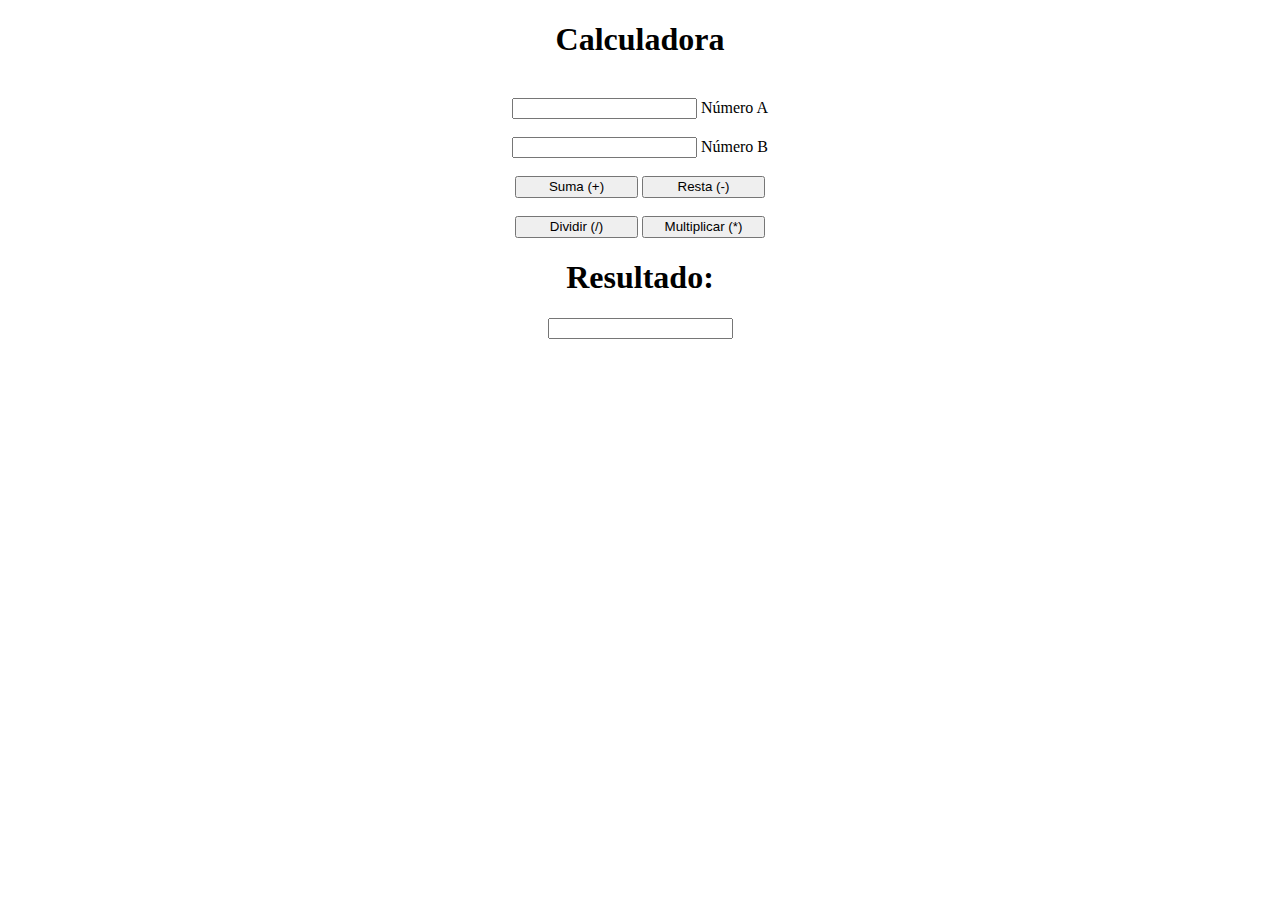
<file: Calculadora/index.html>
<!DOCTYPE html>
<html lang="en">
<head>
    <meta charset="UTF-8">
    <meta http-equiv="X-UA-Compatible" content="IE=edge">
    <meta name="viewport" content="width=device-width, initial-scale=1.0">
    <title>Document</title>
</head>
<body>
    <center>

    
    <h1>Calculadora</h1>
    <br>
    <input id="numeroA" type="number" > Número A</input>
    <br>
    <br>
    <input id="numeroB" type="number"> Número B</input>
    <br>
    <br>
    <button id="suma" style='width:123px; height:22px' onclick="suma()"> Suma (+) </button> 
    <button id="resta" style='width:123px; height:22px' onclick="resta()"> Resta (-) </button>     
    <br>
    <br>
    <button id="division" style='width:123px; height:22px' onclick="division()"> Dividir (/) </button>
    <button id="multiplicar" style='width:123px; height:22px' onclick="multiplicar()"> Multiplicar (*) </button>

    <h1>Resultado: </h1>
 
    <input id="resultado"  style="text-align:center;" ></input>

    
    </center>
    <script>
        console.log("Ejecutando codigo JavaScript")

        //Esta función permite ejecutar la función de suma
        function suma()
        {
            const valorA = document.getElementById("numeroA").value
            const valorB = document.getElementById("numeroB").value
            let campoResultado = document.getElementById("resultado");

            if(!valorA || !valorB ){
                campoResultado.value = "Ingrese datos"
            }
            else{
                const resultado= Number(valorA)+Number(valorB)
                console.log("Valor A -->",valorA)
                console.log("Valor B -->",valorB)    
                console.log("Resultado -->",resultado)
                campoResultado.value = resultado
            }
        }


                //Esta función permite ejecutar la función de suma
        function division()
        {
            const valorA = document.getElementById("numeroA").value
            const valorB = document.getElementById("numeroB").value
            let campoResultado = document.getElementById("resultado");

            if(!valorA || !valorB ){
                campoResultado.value = "Ingrese datos"
            }
            else{
                if(valorB!=0){
                const resultado= Number(valorA)/Number(valorB)
                console.log("Valor A -->",valorA)
                console.log("Valor B -->",valorB)    
                console.log("Resultado -->",resultado)
                campoResultado.value = resultado
                }
                else{
                    campoResultado.value = "Division por cero"
                }

            }
        }


        //Esta función permite ejecutar la función de resta
         function resta()
        {
            const valorA = document.getElementById("numeroA").value
            const valorB = document.getElementById("numeroB").value
            let campoResultado = document.getElementById("resultado");
            if(!valorA || !valorB ){
                campoResultado.value = "Ingrese datos"
            }
            else{
                const resultado= Number(valorA)-Number(valorB)
                campoResultado.value = resultado
            }
        }

        function multiplicar()
        {
            const valorA = document.getElementById("numeroA").value
            const valorB = document.getElementById("numeroB").value
            let campoResultado = document.getElementById("resultado");

            if(!valorA || !valorB ){
                campoResultado.value = "Ingrese datos"
            }
            else{
                const resultado= Number(valorA)*Number(valorB)
                console.log("Valor A -->",valorA)
                console.log("Valor B -->",valorB)    
                console.log("Resultado -->",resultado)
                campoResultado.value = resultado
            }
        }


    </script>
</body>
</html>
</file>
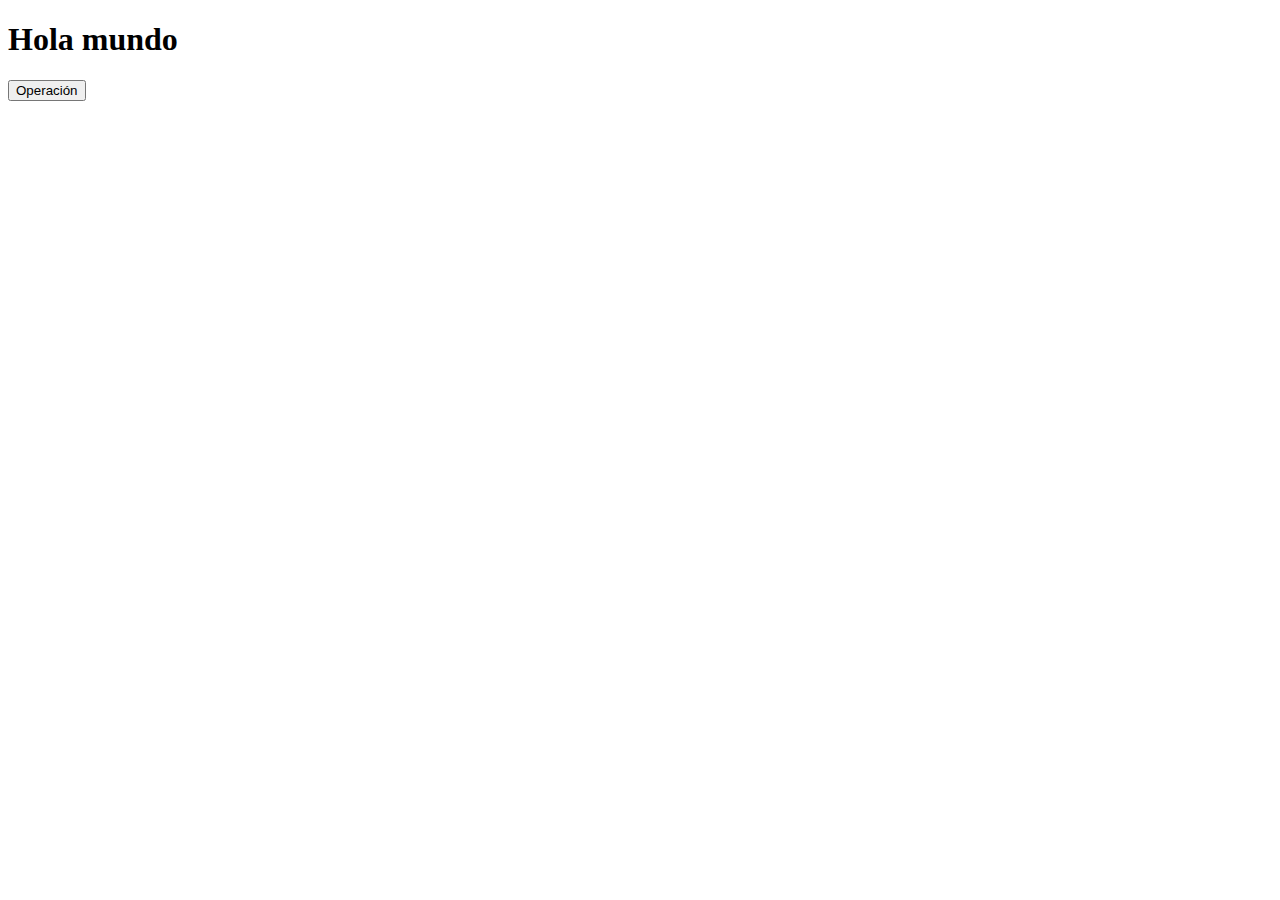
<file: Example/index.html>
<!DOCTYPE html>
<html lang="en">
<head>
    <meta charset="UTF-8">
    <meta http-equiv="X-UA-Compatible" content="IE=edge">
    <meta name="viewport" content="width=device-width, initial-scale=1.0">
    <title>Document</title>
</head>
<body>
    <h1>Hola mundo</h1>
    <button onclick="execute()">Operación</button>

<script>
    function execute(){
        console.log("Estoy con JavaScript")
        
        //const valor que no cambia 
        //var variables globales
        // let se recomienda
        const fecha = Date();
        let diaSemana = 1;
        otravarible = "Hola"
        //let diaSemana = 1;
        // if(diaSemana == 1){
        //     console.log("Dia de la semana", diaSemana, "=>",fecha)
        // }

        // if(!(diaSemana > 2)){
        //     console.log("Dia de la semana", diaSemana, "=>",fecha)
        // }else{
        //     console.log("El dia de la semana no es mayor que 2")
        // }

        // if(!(10>5)){
        //     console.log("10 es mayor que 5")
        // }else{
        //     console.log("No ingreso al if")
        // }

        // if(10 >= 10){
        //     console.log("10 es mayor o igual que 10")
        // }else{
        //     console.log("No ingreso al if")
        // }

        // if(10 <= 10){
        //     console.log("10 es menor o igual que 10")
        // }else{
        //     console.log("No ingreso al if")
        // }

        // 1 = true
        // 0 = false
        // if(0 == false){
        //     console.log("0 es igual a falso")
        // }else{
        //     console.log("No ingreso al if")
        // }
        
        //Los === compara si es igual, 0 y 1 valor numerico no booleano
        //Validacion estricta
        // if(0 === false){
        //     console.log("0 es igual a falso")
        // }else{
        //     console.log("No ingreso al if")
        // }

        // if(1 == true){
        //     console.log("1 es igual a true")
        // }else{
        //     console.log("No ingreso al if")
        // }
        
        // if((diaSemana)){
        //     console.log("Valor diferente de null o false")
        // }else{
        //     console.log("No ingreso al if",otravarible)
        // }

        
        // // 1  && otraVaribale!= null or false
        // if((diaSemana == 1 && otravarible)){
        //      console.log("Validacion condicion AND &&")
        // }else{
        //      console.log("No ingreso al if",otravarible)
        // }

        // 1  && !(otraVaribale!= null or false)
        //!otravarible indica que es igual a false o a null
        // if((diaSemana == 1 && !otravarible)){
        //      console.log("Validacion condicion AND &&")
        // }else{
        //      console.log("No ingreso al if",otravarible)
        // }

        if((diaSemana == 1 || !otravarible)){
             console.log("Validacion condicion OR ||")
        }else{
             console.log("No ingreso al if",otravarible)
        }




    }
</script>
</body>
</html>
</file>
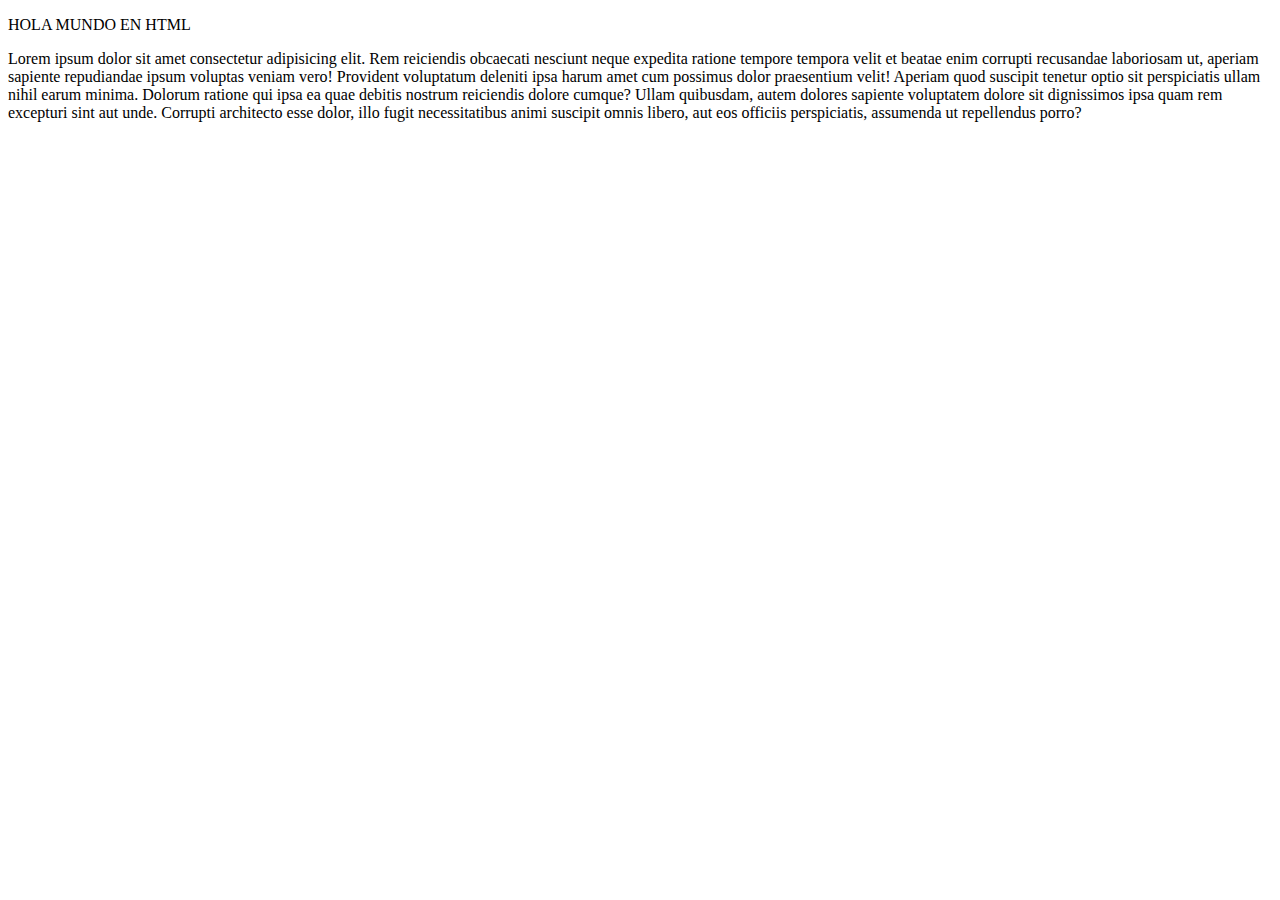
<file: HelloWorld/index.html>
<!DOCTYPE html>
<html lang="en">
<head>
    <meta charset="UTF-8">
    <meta http-equiv="X-UA-Compatible" content="IE=edge">
    <meta name="viewport" content="width=device-width, initial-scale=1.0">
    <title>Mi primer Hola mundo!</title>
</head>
<body>
    
    <p>HOLA MUNDO EN HTML</p>

 <p>Lorem ipsum dolor sit amet consectetur adipisicing elit. Rem reiciendis obcaecati nesciunt neque expedita ratione tempore tempora velit et beatae enim corrupti recusandae laboriosam ut, aperiam sapiente repudiandae ipsum voluptas veniam vero! Provident voluptatum deleniti ipsa harum amet cum possimus dolor praesentium velit! Aperiam quod suscipit tenetur optio sit perspiciatis ullam nihil earum minima. Dolorum ratione qui ipsa ea quae debitis nostrum reiciendis dolore cumque? Ullam quibusdam, autem dolores sapiente voluptatem dolore sit dignissimos ipsa quam rem excepturi sint aut unde. Corrupti architecto esse dolor, illo fugit necessitatibus animi suscipit omnis libero, aut eos officiis perspiciatis, assumenda ut repellendus porro?</p>
</body>
</html>
</file>
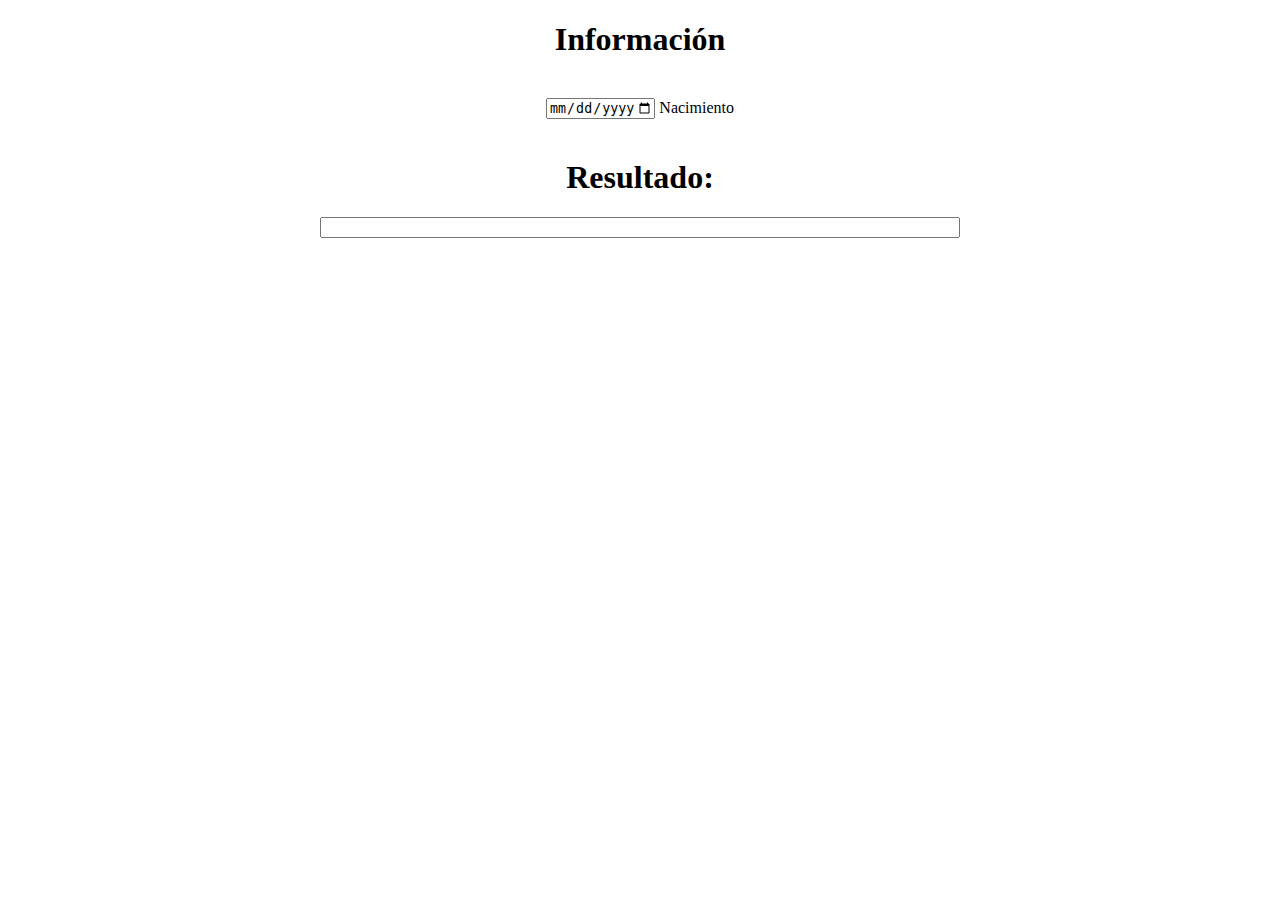
<file: Actividad_10/cuarto_ejercicio_1.html>
<!DOCTYPE html>
<html lang="en">
<head>
    <meta charset="UTF-8">
    <meta http-equiv="X-UA-Compatible" content="IE=edge">
    <meta name="viewport" content="width=device-width, initial-scale=1.0">
    <title>Información</title>
</head>
<body>
    <center>
        <h1>Información</h1>
        <br>
        <input id="nacimiento" type="date" max="" oninput="actualizarResultado()"> Nacimiento
        <br>
        <br>
        <h1>Resultado: </h1>
        
        <input id="resultado" class="resultado">
        <style>
        .resultado{
          width:50%
        }
        </style>
    </center>
    <script>
        const inputFecha = document.getElementById("nacimiento");
        const resultado = document.getElementById("resultado");

        // Obtener la fecha actual en el formato requerido por el campo de fecha
        const fechaActual = new Date().toISOString().split("T")[0];
        // Establecer la fecha actual como valor máximo en el campo de fecha
        inputFecha.max = fechaActual;

        console.log("Ejecutando código JavaScript");

        function actualizarResultado() {
            const nacimiento = document.getElementById("nacimiento").value;
            const fechaNacimiento = new Date(nacimiento);
            const edadMilisegundos = Date.now() - fechaNacimiento.getTime();
            const edad = new Date(edadMilisegundos).getFullYear() - 1970;

            if (edad < 18) {
                resultado.value = "Su edad es: " + edad + " por tanto: No es mayor de edad";
            } else {
                    resultado.value = "Su edad es: " + edad + " por tanto: Es mayor de edad";
            }
        }
    </script>
</body>
</html>
</file>
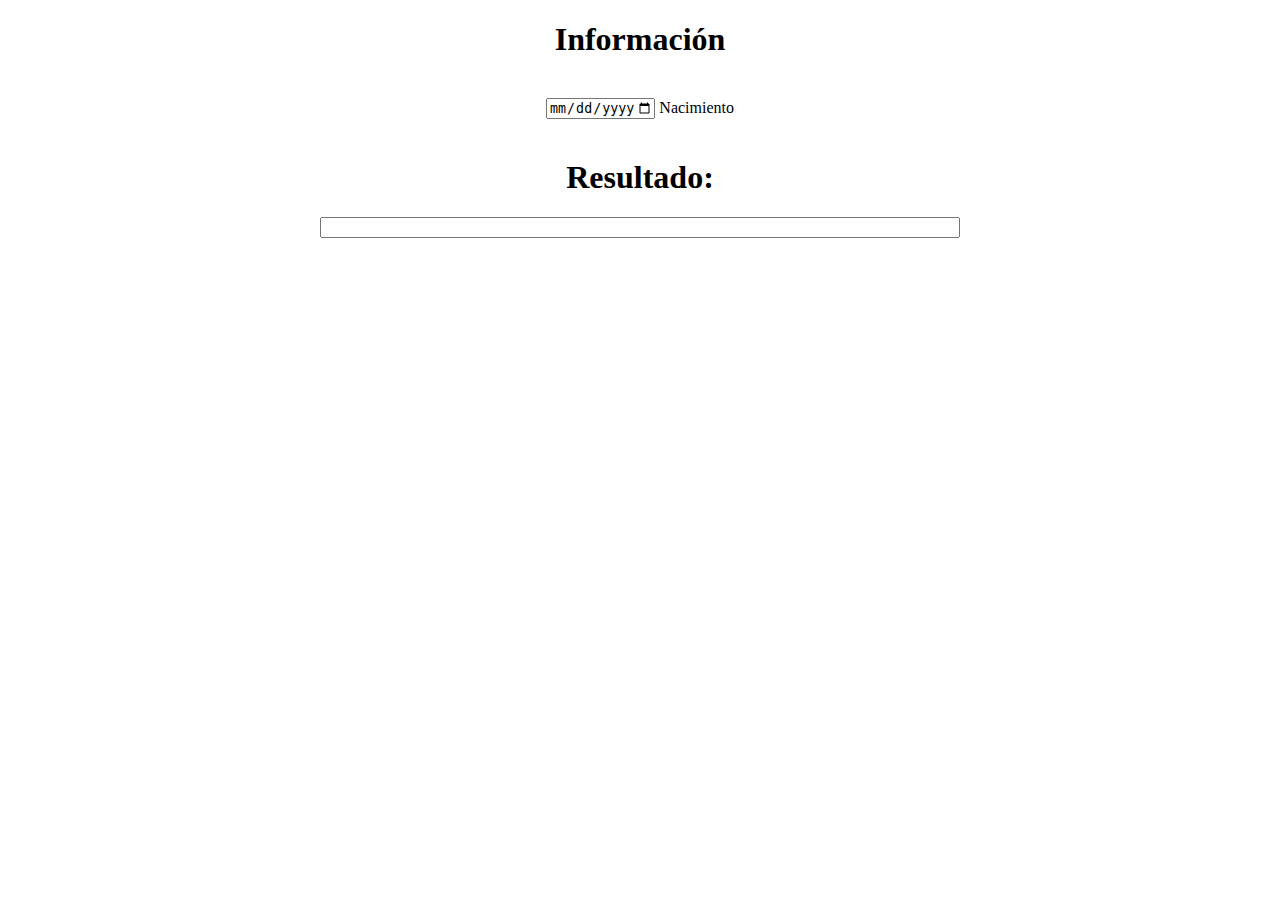
<file: Actividad_10/cuarto_ejercicio_2.html>
<!DOCTYPE html>
<html lang="en">
<head>
    <meta charset="UTF-8">
    <meta http-equiv="X-UA-Compatible" content="IE=edge">
    <meta name="viewport" content="width=device-width, initial-scale=1.0">
    <title>Información</title>
</head>
<body>
    <center>
        <h1>Información</h1>
        <br>
        <input id="nacimiento" type="date" max="" oninput="actualizarResultado()"> Nacimiento
        <br>
        <br>
        <h1>Resultado: </h1>
        
        <input id="resultado" class="resultado">
        <style>
        .resultado{
          width:50%
        }
        </style>
    </center>
    <script>
        const inputFecha = document.getElementById("nacimiento");
        const resultado = document.getElementById("resultado");

        // Obtener la fecha actual en el formato requerido por el campo de fecha
        const fechaActual = new Date().toISOString().split("T")[0];
        // Establecer la fecha actual como valor máximo en el campo de fecha
        inputFecha.max = fechaActual;

        console.log("Ejecutando código JavaScript");

        function actualizarResultado() {
            const nacimiento = document.getElementById("nacimiento").value;
            anho_nacimiento = nacimiento.split("-")[0];           
            anho_actual = new Date(Date.now()).getFullYear();
            const edad = Number(anho_actual)-Number(anho_nacimiento);
						console.log("SIu",edad)
            if (edad < 18) {
                resultado.value = "Su edad es: " + edad + " por tanto: No es mayor de edad";
            } else {
                    resultado.value = "Su edad es: " + edad + " por tanto: Es mayor de edad";
            }
        }
    </script>
</body>
</html>
</file>
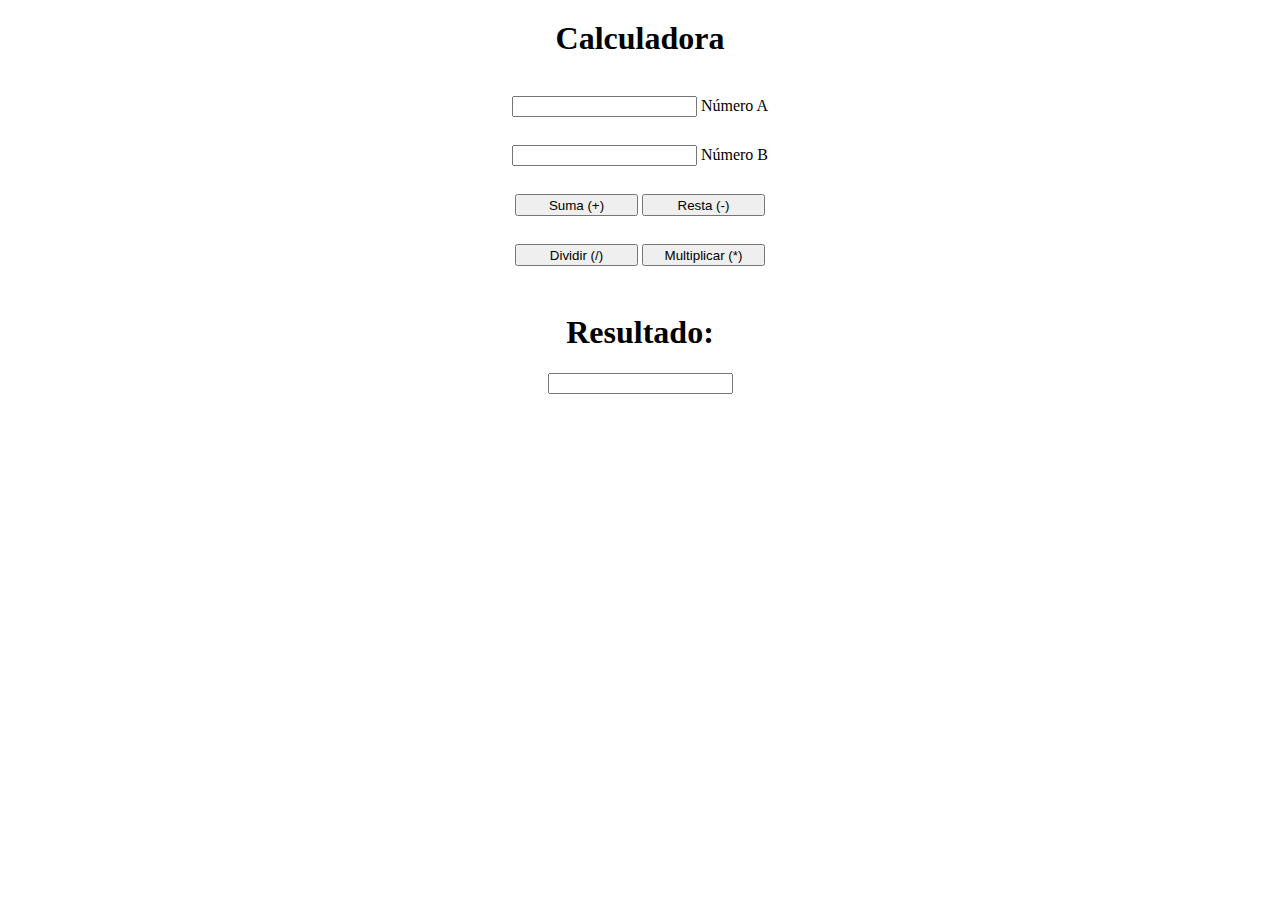
<file: Actividad_10/primer_ejercicio.html>
<!DOCTYPE html>
<html lang="en">
<head>
    <meta charset="UTF-8">
    <meta http-equiv="X-UA-Compatible" content="IE=edge">
    <meta name="viewport" content="width=device-width, initial-scale=1.0">
    <title>Calculadora</title>
    <style>
        body {
            text-align: center;
        }

        h1 {
            margin-top: 20px;
        }

        input {
            margin-bottom: 10px;
        }

        button {
            width: 123px;
            height: 22px;
            margin-bottom: 10px;
        }

        #resultado {
            text-align: center;
        }
    </style>
</head>
<body>
    <center>
        <h1>Calculadora</h1>
        <br>
        <input id="numeroA" type="number"> Número A
        <br>
        <br>
        <input id="numeroB" type="number"> Número B
        <br>
        <br>
        <button onclick="operacion('suma')"> Suma (+) </button> 
        <button id="resta" onclick="operacion('resta')"> Resta (-) </button>     
        <br>
        <br>
        <button id="division" onclick="operacion('dividir')"> Dividir (/) </button>
        <button id="multiplicar" onclick="operacion('multiplicar')"> Multiplicar (*) </button>
        <br>
        <br>
        <h1>Resultado: </h1>
        <input id="resultado">
    </center>
    <script>
        console.log("Ejecutando código JavaScript");

        function operacion(id) {
            const valorA = document.getElementById("numeroA").value;
            const valorB = document.getElementById("numeroB").value;
            let campoResultado = document.getElementById("resultado");

            if (!valorA || !valorB) {
                campoResultado.value = "Ingrese datos";
            } else {
                switch (id) {
                    case "suma":
                        campoResultado.value = Number(valorA) + Number(valorB);
                        break;
                    case "resta":
                        campoResultado.value = Number(valorA) - Number(valorB);
                        break;
                    case "dividir":
                        if (valorB != 0) {
                            campoResultado.value = Number(valorA) / Number(valorB);
                        } else {
                            campoResultado.value = "División por cero";
                        }
                        break;
                    case "multiplicar":
                        campoResultado.value = Number(valorA) * Number(valorB);
                        break;
                    default:
                        console.log("Operación no válida");
                }
            }
        }
    </script>
</body>
</html>
</file>
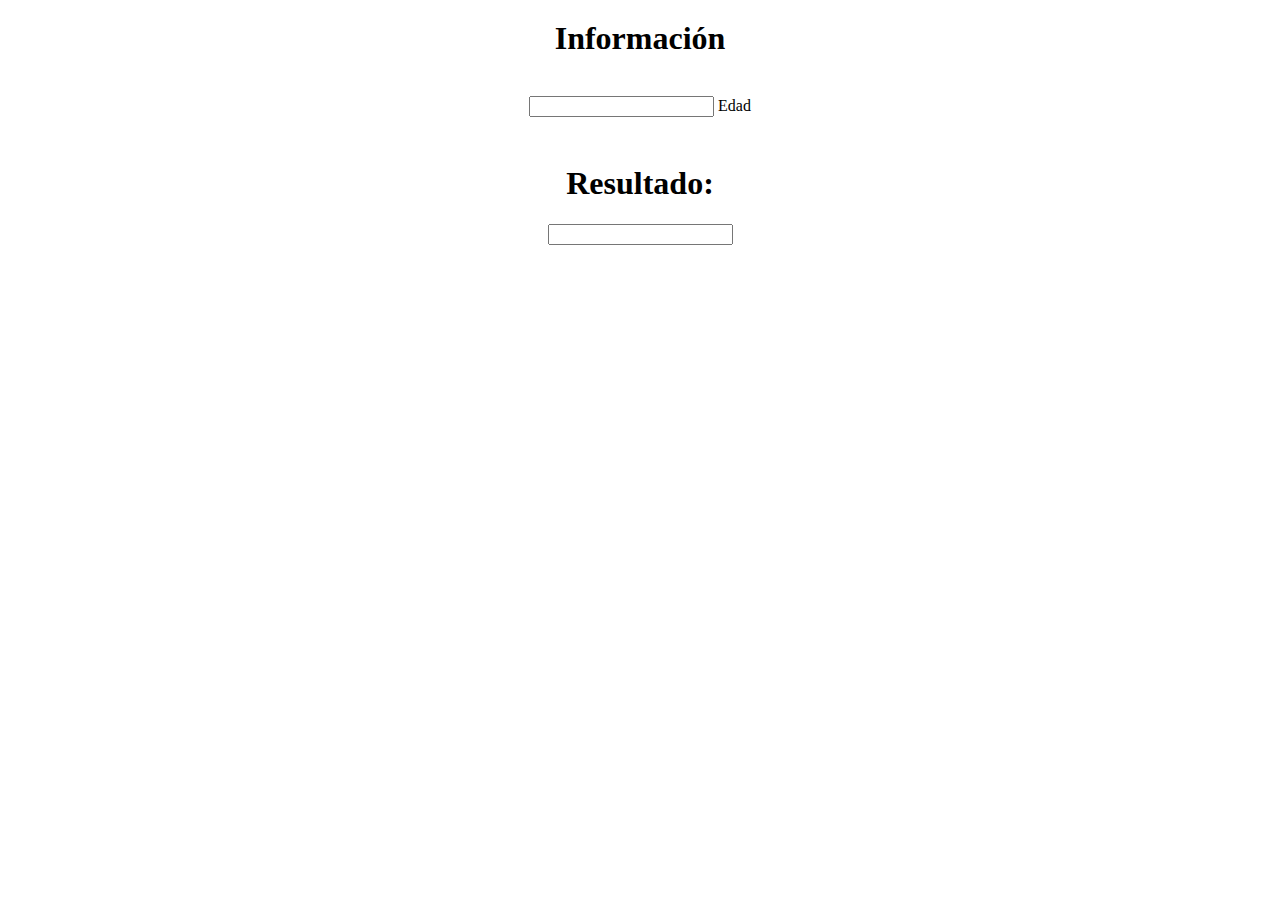
<file: Actividad_10/segundo_ejercicio.html>
<!DOCTYPE html>
<html lang="en">
<head>
    <meta charset="UTF-8">
    <meta http-equiv="X-UA-Compatible" content="IE=edge">
    <meta name="viewport" content="width=device-width, initial-scale=1.0">
    <title>Información</title>
    <style>
        body {
            text-align: center;
        }

        h1 {
            margin-top: 20px;
        }

        input {
            margin-bottom: 10px;
        }

        button {
            width: 123px;
            height: 22px;
            margin-bottom: 10px;
        }

        #resultado {
            text-align: center;
        }
    </style>
</head>
<body>
    <center>
        <h1>Información</h1>
        <br>
        <input id="edad" type="number" oninput="actualizarResultado()"> Edad
        <br>
        <br>
        <h1>Resultado: </h1>
        <input id="resultado">
    </center>
    <script>
        console.log("Ejecutando código JavaScript");
        function actualizarResultado(){
            edad = document.getElementById("edad").value;
            resultado = document.getElementById("resultado");
            resultado.value = edad
            if(edad<18)
            {
            resultado.value = "Es menor de edad";
            }  
            else
            {
              resultado.value = "Es mayor de edad"
            }
			}
    </script>
</body>
</html>
</file>
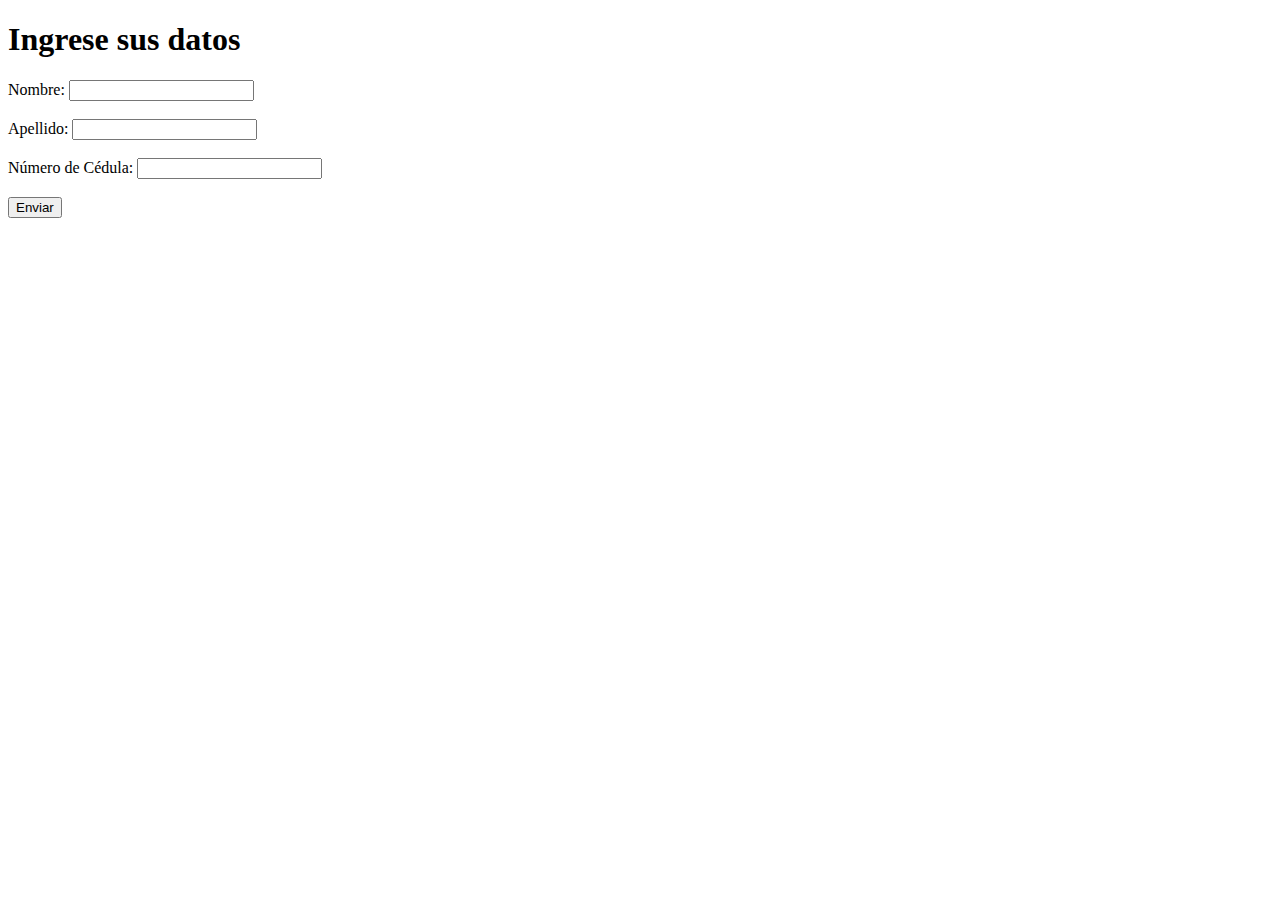
<file: Actividad_10/tercer_ejercicio_1.html>
<!DOCTYPE html>
<html lang="en">
<head>
    <meta charset="UTF-8">
    <meta http-equiv="X-UA-Compatible" content="IE=edge">
    <meta name="viewport" content="width=device-width, initial-scale=1.0">
    <title>Formulario</title>
</head>
<body>
    <h1>Ingrese sus datos</h1>
    <form action="tercer_ejercicio_2.html" method="GET" id="myForm">
        <label for="nombre">Nombre:</label>
        <input type="text" id="nombre" name="nombre" required>
        <br><br>
        <label for="apellido">Apellido:</label>
        <input type="text" id="apellido" name="apellido" required>
        <br><br>
        <label for="cedula">Número de Cédula:</label>
        <input type="text" id="cedula" name="cedula" required>
        <br><br>
        <input type="submit" value="Enviar">
    </form>
    <script>
        document.getElementById("myForm").addEventListener("submit", function(event) {
            event.preventDefault(); // Cancelar el envío del formulario por defecto

            // Obtener los valores de los campos
            const nombre = document.getElementById("nombre").value;
            const apellido = document.getElementById("apellido").value;
            const cedula = document.getElementById("cedula").value;
            
            // Imprimir los datos en la consola
            console.log("Datos enviados:");
            console.log("Nombre: " + nombre);
            console.log("Apellido: " + apellido);
            console.log("Cédula: " + cedula);
            

            // Enviar el formulario
            this.submit();

            
        });
    </script>
</body>
</html>
</file>
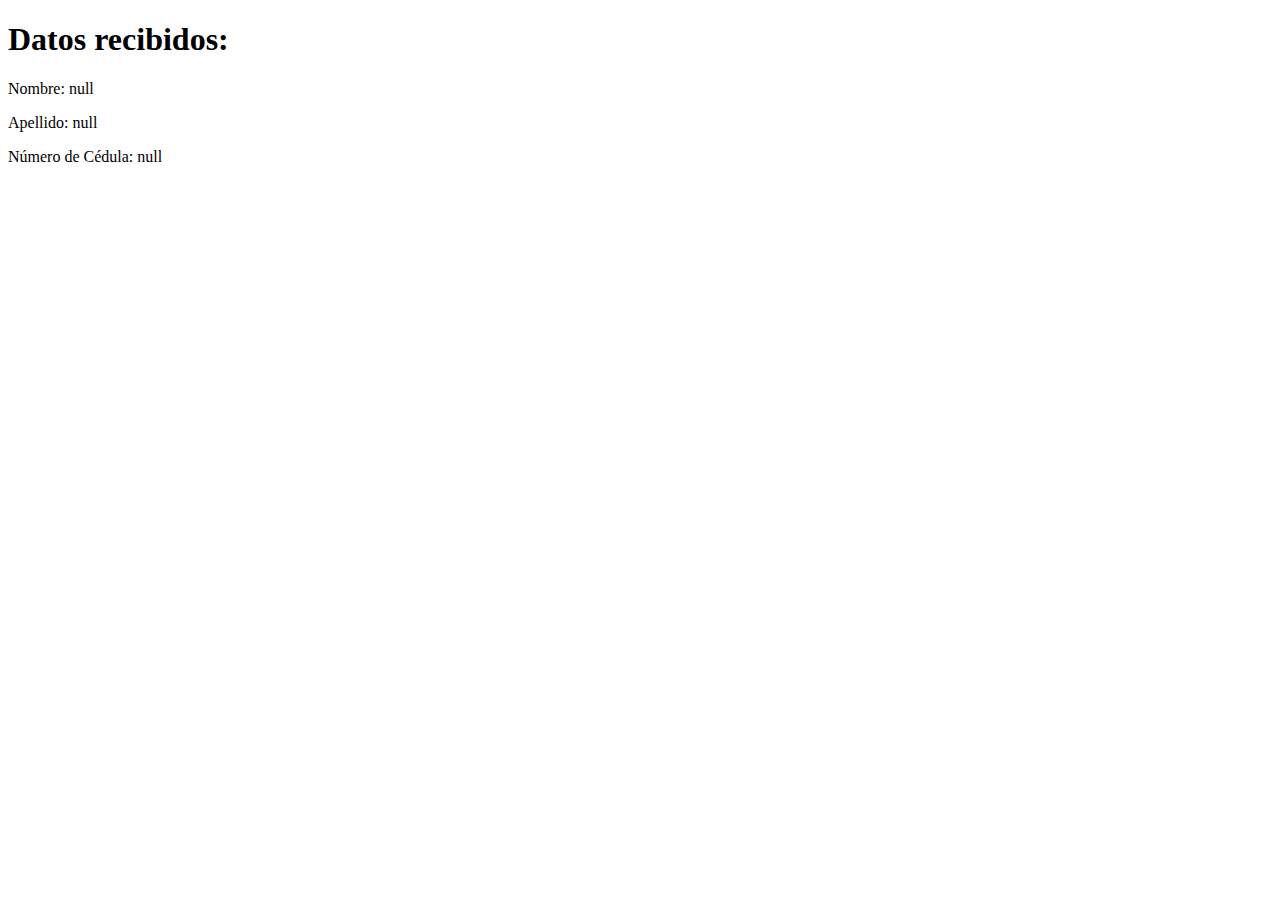
<file: Actividad_10/tercer_ejercicio_2.html>
<!DOCTYPE html>
<html lang="en">
<head>
    <meta charset="UTF-8">
    <meta http-equiv="X-UA-Compatible" content="IE=edge">
    <meta name="viewport" content="width=device-width, initial-scale=1.0">
    <title>Otra Página</title>
</head>
<body>
    <h1>Datos recibidos:</h1>
    <script>
        const urlParams = new URLSearchParams(window.location.search);
        
        const nombre = urlParams.get('nombre');
        const apellido = urlParams.get('apellido');
        const cedula = urlParams.get('cedula');
        console.log("Datos recibidos:"+ 
        "\nNombre: "+nombre+
        "\nApellido: "+apellido+
        "\nCedula: "+cedula)    
        document.write('<p>Nombre: ' + nombre + '</p>');
        document.write('<p>Apellido: ' + apellido + '</p>');
        document.write('<p>Número de Cédula: ' + cedula + '</p>');
    </script>
</body>
</html>
</file>
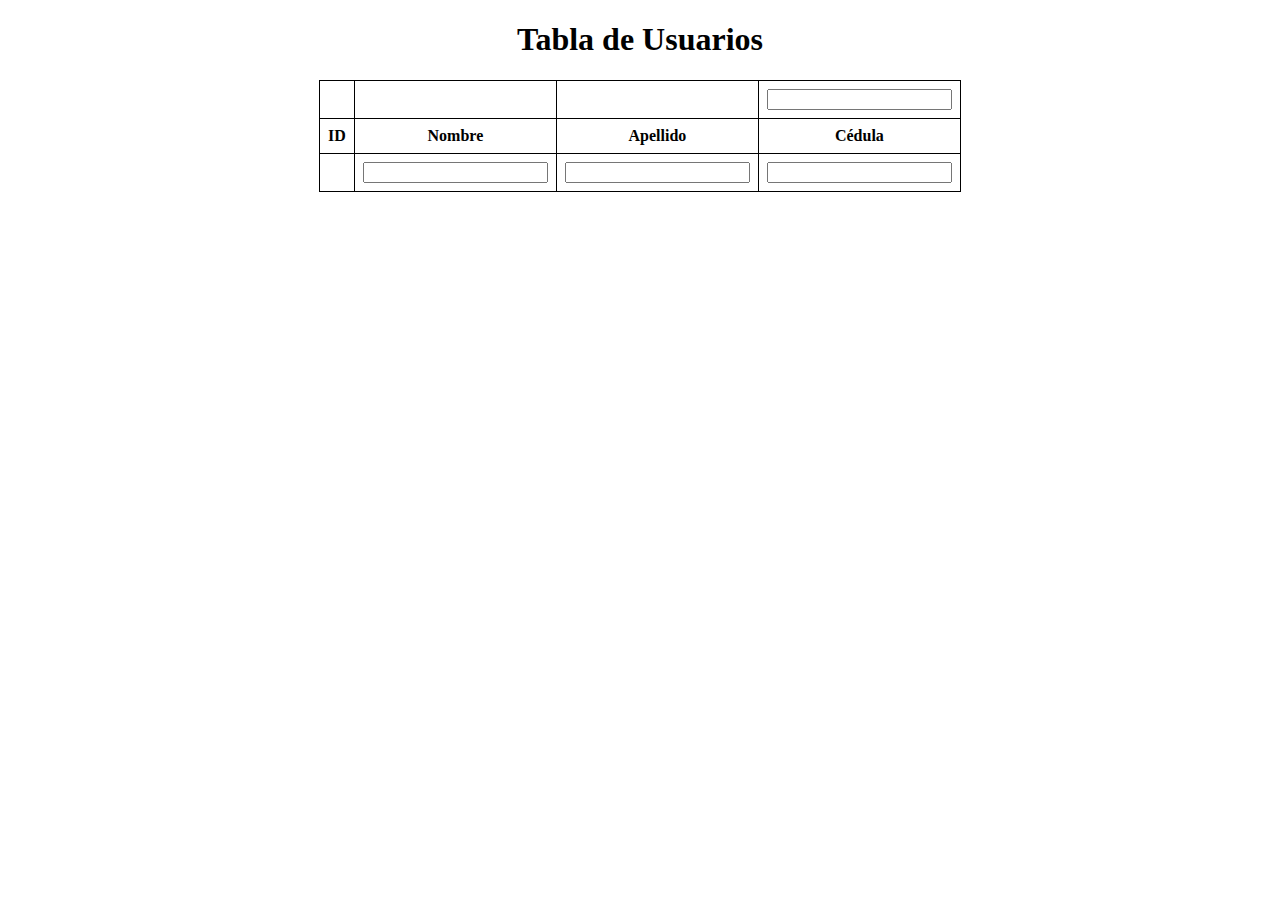
<file: Actividad_10/filtro_usuarios/pagina.html>
<!DOCTYPE html>
<html lang="en">
<head>
    <meta charset="UTF-8">
    <meta http-equiv="X-UA-Compatible" content="IE=edge">
    <meta name="viewport" content="width=device-width, initial-scale=1.0">
    <title>Tabla de Usuarios</title>
    <link rel="stylesheet" href="pagina_css.css">
</head>
<body>
    <center>
    <h1>Tabla de Usuarios</h1>    
    <table>
        <thead>
            <tr>
                <th>
                <th>
                <th>
                <th><input type="text" id="buscar_todos" oninput="filtrar('todos')">
            </tr>
        </thead>

        <thead>
            <tr>
                <th>ID</th>
                <th>Nombre</th>
                <th>Apellido</th>
                <th>Cédula</th>
            </tr>
        </thead>

        <tbody>
            <tr>
                <th>
                <th><input type="text" id="buscar_nombre" oninput="filtrar('nombre')">
                <th><input type="text" id="buscar_apellido" oninput="filtrar('apellido')">
                <th><input type="text" id="buscar_cedula" oninput="filtrar('cedula')">
            </tr>
        
    </tbody>
        <tbody id="tabla-filtros">
            <!-- Aquí se agregarán las filas de la tabla -->
        </tbody>
    </table>
    </center>


    <script>
        // Obtener los datos de la URL
        const urlParams = new URLSearchParams(window.location.search);
        const datos = urlParams.get('datos');
        
        
        // Decodificar los datos recibidos
        const datosDecodificados = decodeURIComponent(datos);
        
        // Convertir los datos en un array de filas
        const filas = datosDecodificados.split('<br>');
        console.log(filas)

        registros = []
        filas.forEach((fila, index) => {
            // Verificar si es el último elemento
            if (index < filas.length - 1) {
                const [id, nombre, apellido, cedula] = fila.split(',');
                registros.push({ "id": id, "nombre": nombre, "apellido": apellido, "cedula": cedula });
            }
            });
        console.log(registros)

        function filtrar(categoria) {
            
            const tabla = document.getElementById("tabla-filtros");

            // Limpiar la tabla antes de agregar los nuevos registros
            tabla.innerHTML = "";
            
            switch (categoria){
                case "nombre":
                    
                    filtro = document.getElementById("buscar_nombre").value.toLowerCase();
                    
                    filtro_apellido = document.getElementById("buscar_apellido");
                    filtro_apellido.value = ""

                    filtro_cedula = document.getElementById("buscar_cedula");
                    filtro_cedula.value = ""

                    filtro_todos = document.getElementById("buscar_todos")
                    filtro_todos.value = ""

                    // Filtrar los registros que coinciden con el filtro
                    registrosFiltrados = registros.filter(registro =>
                            //registro.nombre.toLowerCase().startsWith(filtro)
                            registro.nombre.toLowerCase().includes(filtro)
                        );
                        break;
                case "apellido":

                    filtro = document.getElementById("buscar_apellido").value.toLowerCase();
                    
                    filtro_nombre = document.getElementById("buscar_nombre");
                    filtro_nombre.value = ""

                    filtro_cedula = document.getElementById("buscar_cedula");
                    filtro_cedula.value = ""

                    filtro_todos = document.getElementById("buscar_todos") 
                    filtro_todos.value = ""

                    registrosFiltrados = registros.filter(registro =>
                        //registro.apellido.toLowerCase().startsWith(filtro)
                        registro.apellido.toLowerCase().includes(filtro)
                    );
                    break;
                
                case "cedula":

                    filtro = document.getElementById("buscar_cedula").value.toLowerCase();    
                    
                    filtro_nombre = document.getElementById("buscar_nombre");
                    filtro_nombre.value = ""

                    filtro_apellido = document.getElementById("buscar_apellido");
                    filtro_apellido.value = ""
                    
                    filtro_todos = document.getElementById("buscar_todos")
                    filtro_todos.value = ""

                    registrosFiltrados = registros.filter(registro =>
                            //registro.cedula.toLowerCase().startsWith(filtro)
                            registro.cedula.toLowerCase().includes(filtro)
                        );
                    break;   
                
                case "todos":
                    filtro = document.getElementById("buscar_todos").value.toLowerCase();    
                        
                    filtro_nombre = document.getElementById("buscar_nombre");
                    filtro_nombre.value = ""

                    filtro_apellido = document.getElementById("buscar_apellido");
                    filtro_apellido.value = ""

                    filtro_cedula = document.getElementById("buscar_cedula");
                    filtro_cedula.value = ""

                    // registrosFiltrados = registros.filter(registro =>
                    //     registro.nombre.toLowerCase().startsWith(filtro) ||
                    //     registro.apellido.toLowerCase().startsWith(filtro) ||
                    //     registro.cedula.toLowerCase().startsWith(filtro) 
                    // );
                    registrosFiltrados = registros.filter(registro =>
                        registro.cedula.toLowerCase().includes(filtro) ||
                        registro.nombre.toLowerCase().includes(filtro) ||
                        registro.apellido.toLowerCase().includes(filtro)
                    );
                    break;

                default:
                        console.log("Operación no válida"); 
            }

            // Agregar los registros filtrados a la tabla
            registrosFiltrados.forEach(registro => {
                const nuevaFila = document.createElement("tr");

                const celdaId = document.createElement("td");
                centerElement = document.createElement("center");
                centerElement.textContent = registro.id;
                celdaId.appendChild(centerElement);
                nuevaFila.appendChild(celdaId);
                     
                const celdaNombre = document.createElement("td");
                centerElement = document.createElement("center");
                centerElement.textContent = registro.nombre;
                celdaNombre.appendChild(centerElement);
                nuevaFila.appendChild(celdaNombre);

                const celdaApellido = document.createElement("td");
                centerElement = document.createElement("center");
                centerElement.textContent = registro.apellido;
                celdaApellido.appendChild(centerElement);
                nuevaFila.appendChild(celdaApellido);

                const celdaCedula = document.createElement("td");
                centerElement = document.createElement("center");
                centerElement.textContent = registro.cedula;
                celdaCedula.appendChild(centerElement);
                nuevaFila.appendChild(celdaCedula);

                tabla.appendChild(nuevaFila);
            });
        }
</script>
</body>
</html>
</file>
<file: Actividad_10/filtro_usuarios/pagina_css.css>
table {
  border-collapse: collapse;
}

table td, table th {
  border: 1px solid black;
  padding: 8px;
}

.filtro_todos{
  margin-bottom: 10px;
  margin-left: 32%;
}
</file>
